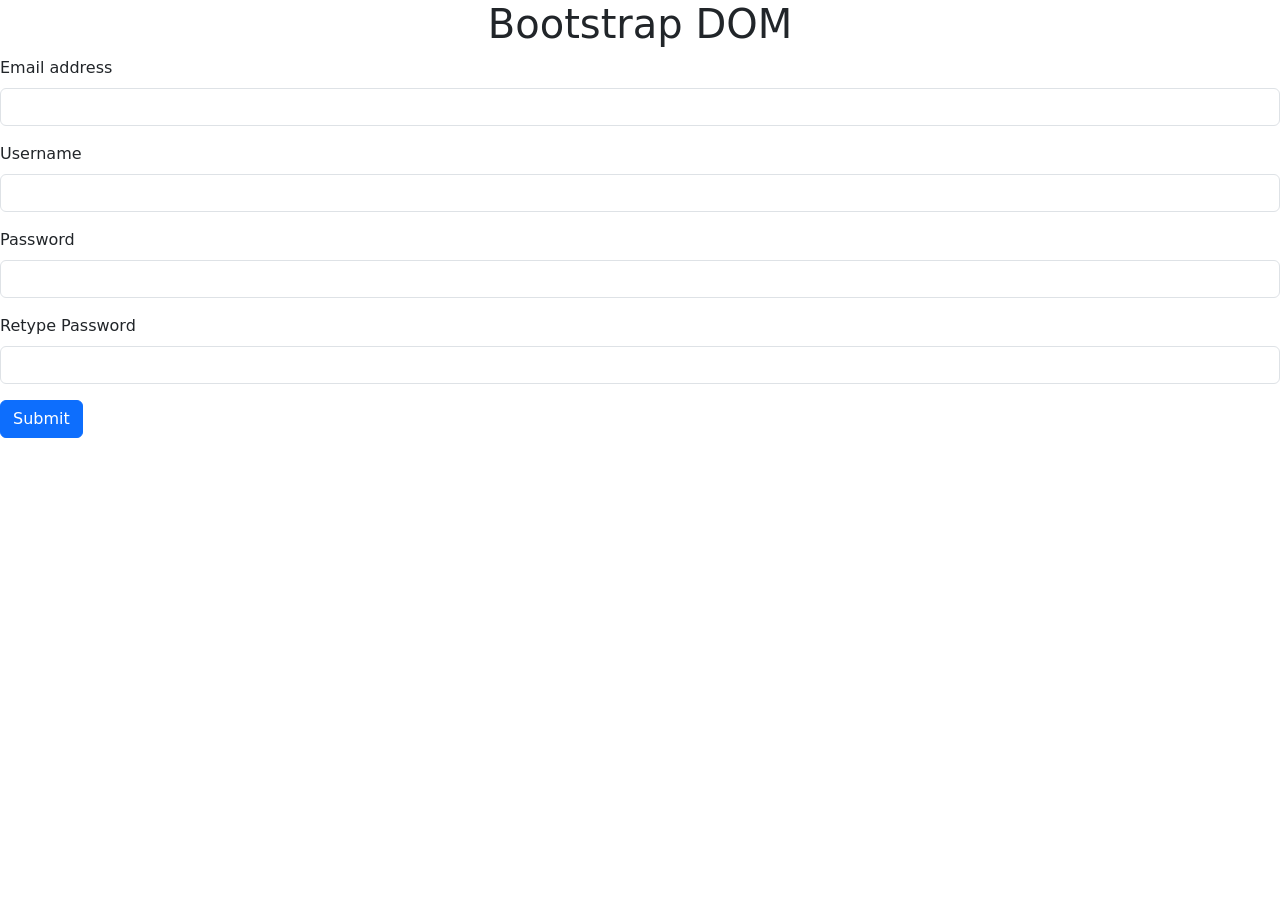
<file: bootstrap-DOM.html>
<!doctype html>
<html lang="en">
  <head>
    <meta charset="utf-8">
    <meta name="viewport" content="width=device-width, initial-scale=1">
    <title>Bootstrap demo</title>
    <link href="https://cdn.jsdelivr.net/npm/bootstrap@5.3.3/dist/css/bootstrap.min.css" rel="stylesheet" integrity="sha384-QWTKZyjpPEjISv5WaRU9OFeRpok6YctnYmDr5pNlyT2bRjXh0JMhjY6hW+ALEwIH" crossorigin="anonymous">
  </head>
  <body>
    <div class="container"></div>
    <h1 class="text-center">Bootstrap DOM</h1>

<form id="form">
      <div class="mb-3">
        <label for="email" class="form-label">Email address</label>
        <input type="email" class="form-control" id="email" aria-describedby="emailHelp">
        <div class="error text-danger"></div>
      </div>
<div class="mb-3">
        <label for="username" class="form-label">Username</label>
        <input type="text" class="form-control" id="username">
        <div class="error text-danger"></div>
</div>
<div class="mb-3">
        <label for="password" class="form-label">Password</label>
        <input type="password" class="form-control" id="password">
        <div class="error text-danger"></div>
  </div>
  <div class="mb-3">
        <label for="retypepassword" class="form-label">Retype Password</label>
        <input type="password" class="form-control" id="retypepassword">
        <div class="error text-danger"></div>
  </div>
  
      <button type="submit" class="btn btn-primary">Submit</button>
    </form>

    <script href="https://cdn.jsdelivr.net/npm/bootstrap@5.3.3/dist/css/bootstrap.min.css" rel="stylesheet" integrity="sha384-QWTKZyjpPEjISv5WaRU9OFeRpok6YctnYmDr5pNlyT2bRjXh0JMhjY6hW+ALEwIH" crossorigin="anonymous"></script>
    <script src="./scipts2.js"></script>
</body>
</html>
</file>
